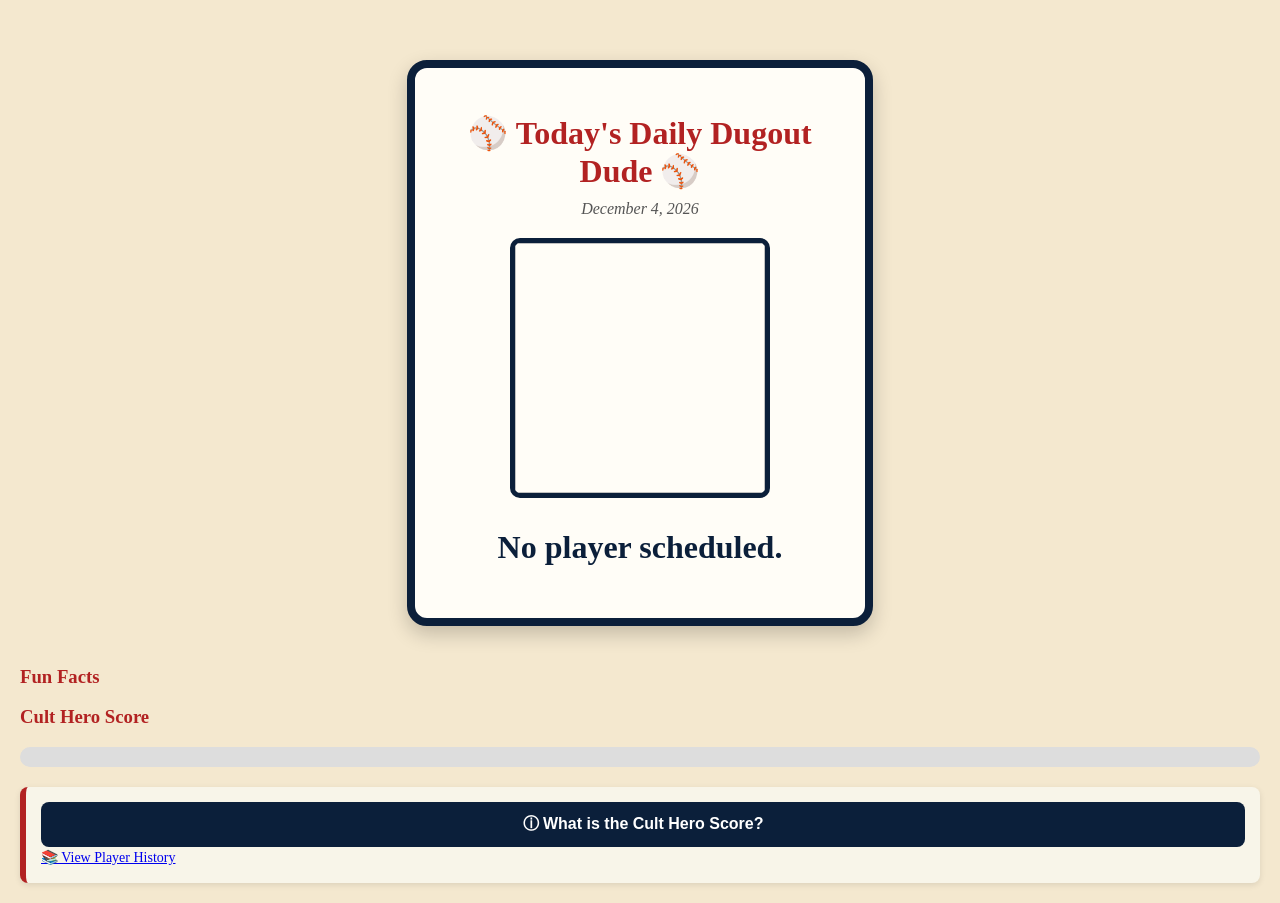
<file: index.html>
<!DOCTYPE html>
<html>
<head>
    <title>Today's Daily Dugout Dude</title>
    <link rel="stylesheet" href="style.css">
</head>

<body>

<div class="card">
    <h1>⚾ Today's Daily Dugout Dude ⚾ </h1>
<p id="today-date"></p>
    <img id="player-image" width="250">
    <h2 id="player-name">Loading...</h2>
    <p id="position"></p>
    <p id="teams"></p>
    <p id="years"></p>
</div>

    <h3>Fun Facts</h3>
    <ul id="facts"></ul>
</div>
    <h3>Cult Hero Score</h3>

<div class="score-box">
    <div id="score-bar"></div>
</div>
<p id="score"></p>
<div class="cult-info">

    <button id="toggle-info">
        ⓘ What is the Cult Hero Score?
    </button>

    <div id="cult-text" class="hidden">

        <p>
            The Cult Hero Score is Daily Dugout Dude's completely subjective rating of a player's cult status. The lower the cult score the the more recognizable the player is to a normie. Alex Rodriguez would score low and Ray Sadler would score high. Who is Ray Sadler you ask? Exactly.
        </p>

    </div>

<script src="script.js"></script>

</body>
</html>
<p>
    <a href="history.html">📚 View Player History</a>
</p>
</file>
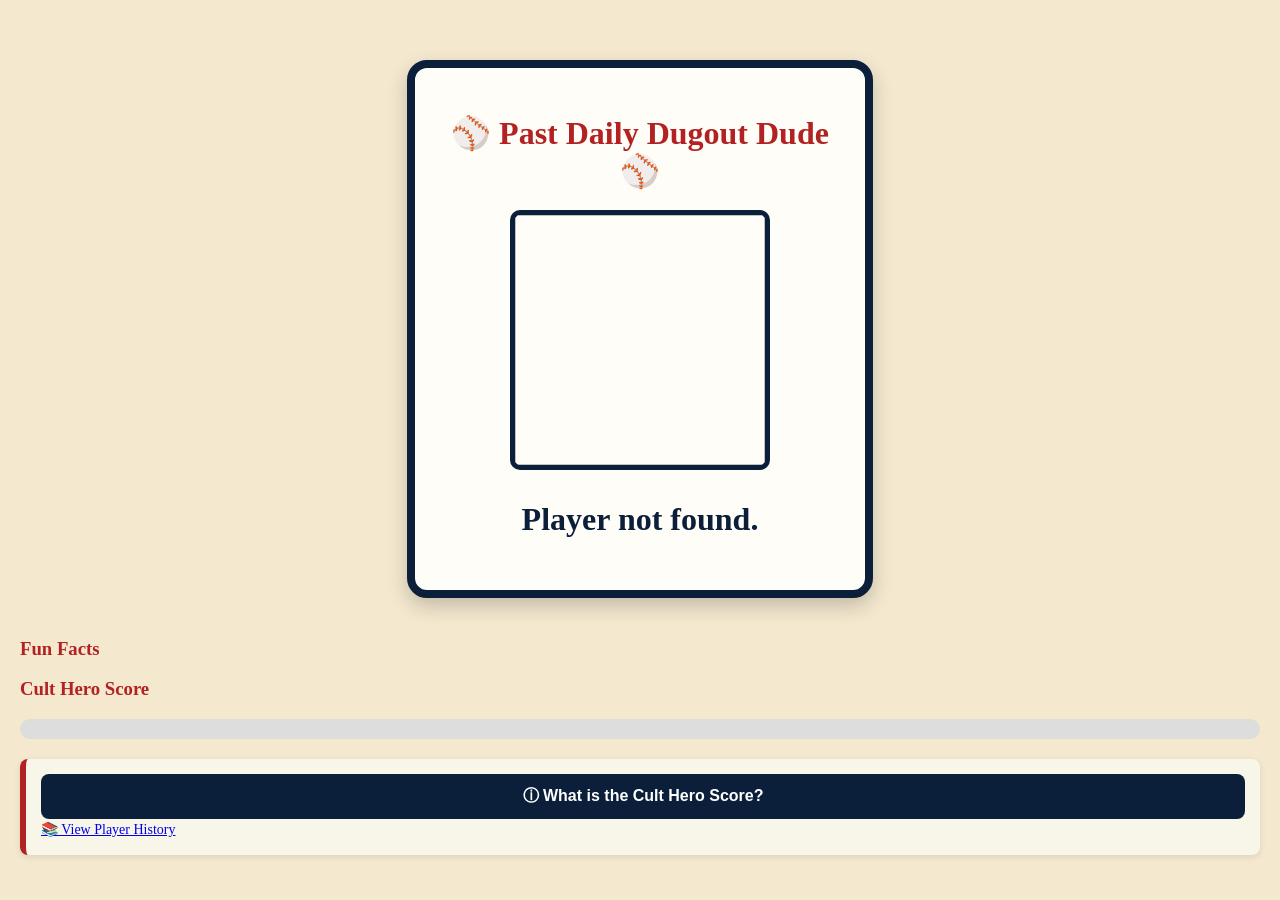
<file: player.html>
<!DOCTYPE html>
<html>
<head>
    <title>Daily Dugout Dude</title>
    <link rel="stylesheet" href="style.css">
</head>

<body>

<div class="card">
    <h1>⚾ Past Daily Dugout Dude ⚾ </h1>
    <img id="player-image" width="250">
    <h2 id="player-name">Loading...</h2>
    <p id="position"></p>
    <p id="teams"></p>
    <p id="years"></p>
</div>

    <h3>Fun Facts</h3>
    <ul id="facts"></ul>
</div>
    <h3>Cult Hero Score</h3>

<div class="score-box">
    <div id="score-bar"></div>
</div>
<p id="score"></p>
<div class="cult-info">

    <button id="toggle-info">
        ⓘ What is the Cult Hero Score?
    </button>

    <div id="cult-text" class="hidden">

        <p>
            The Cult Hero Score is Daily Dugout Dude's completely subjective rating of a player's cult status. The lower the cult score the the more recognizable the player is to a normie. Alex Rodriguez would score low and Ray Sadler would score high. Who is Ray Sadler you ask? Exactly.
        </p>

    </div>

<script src="player.js"></script>

</body>
</html>
<p>
    <a href="history.html">📚 View Player History</a>
</p>
</file>
<file: style.css>
body {
    background: #f4e8cf;
    font-family: Georgia, serif;
    margin: 0;
    padding: 20px;
}

.card {
    max-width: 400px;
    margin: 40px auto;
    background: #fffdf7;
    border: 8px solid #0b1f3a;
    border-radius: 20px;
    padding: 25px;
    text-align: center;
    box-shadow: 0 8px 20px rgba(0,0,0,.2);
}

h1 {
    color: #b22222;
    margin-bottom: 20px;
}

#player-image {
    width: 250px;
    height: 250px;
    object-fit: cover;
    border: 5px solid #0b1f3a;
    border-radius: 10px;
}

h2 {
    color: #0b1f3a;
    font-size: 32px;
}

h3 {
    color: #b22222;
}

ul {
    text-align: left;
}
.score-box {
    width: 100%;
    height: 20px;
    background: #ddd;
    border-radius: 10px;
    overflow: hidden;
    margin: 10px 0;
}

#score-bar {
    height: 100%;
    width: 0;
    background: #b22222;
    border-radius: 10px;
}
.score-note {
    font-size: 14px;
    color: #555;
    font-style: italic;
    line-height: 1.5;
    margin-top: 15px;
    text-align: left;
}
.cult-info {
    background: #f8f5e9;
    border-left: 6px solid #b22222;
    padding: 15px;
    margin-top: 20px;
    border-radius: 8px;
    text-align: left;
    box-shadow: 0 2px 6px rgba(0,0,0,.1);
}

.cult-info strong {
    display: block;
    color: #0b1f3a;
    margin-bottom: 8px;
    font-size: 16px;
}

.cult-info p {
    margin: 0;
    color: #444;
    font-size: 14px;
    line-height: 1.5;
}
.cult-info {
    margin-top: 20px;
}

#toggle-info {
    width: 100%;
    background: #0b1f3a;
    color: white;
    border: none;
    padding: 12px;
    border-radius: 8px;
    cursor: pointer;
    font-size: 16px;
    font-weight: bold;
}

#toggle-info:hover {
    background: #15335e;
}

#cult-text {
    background: #f8f5e9;
    border-left: 6px solid #b22222;
    padding: 15px;
    margin-top: 10px;
    border-radius: 8px;
    text-align: left;
    line-height: 1.6;
}

.hidden {
    display: none;
}
.history-card {
    display: flex;
    align-items: center;
    gap: 15px;

    margin: 15px 0;
    padding: 15px;

    border: 2px solid #0b1f3a;
    border-radius: 10px;
    background: #fffdf7;

    text-decoration: none;
    color: inherit;

    cursor: pointer;

    transition: transform 0.2s, box-shadow 0.2s;
}

.history-card:hover {
    transform: scale(1.02);
    box-shadow: 0 4px 12px rgba(0,0,0,.15);
    border-color: #b22222;
}

.history-card img {
    width: 80px;
    height: 80px;
    object-fit: cover;
    border-radius: 8px;
    border: 3px solid #0b1f3a;
}
#today-date {
    color: #555;
    font-style: italic;
    margin-top: -10px;
    margin-bottom: 20px;
    font-size: 16px;
}
</file>
